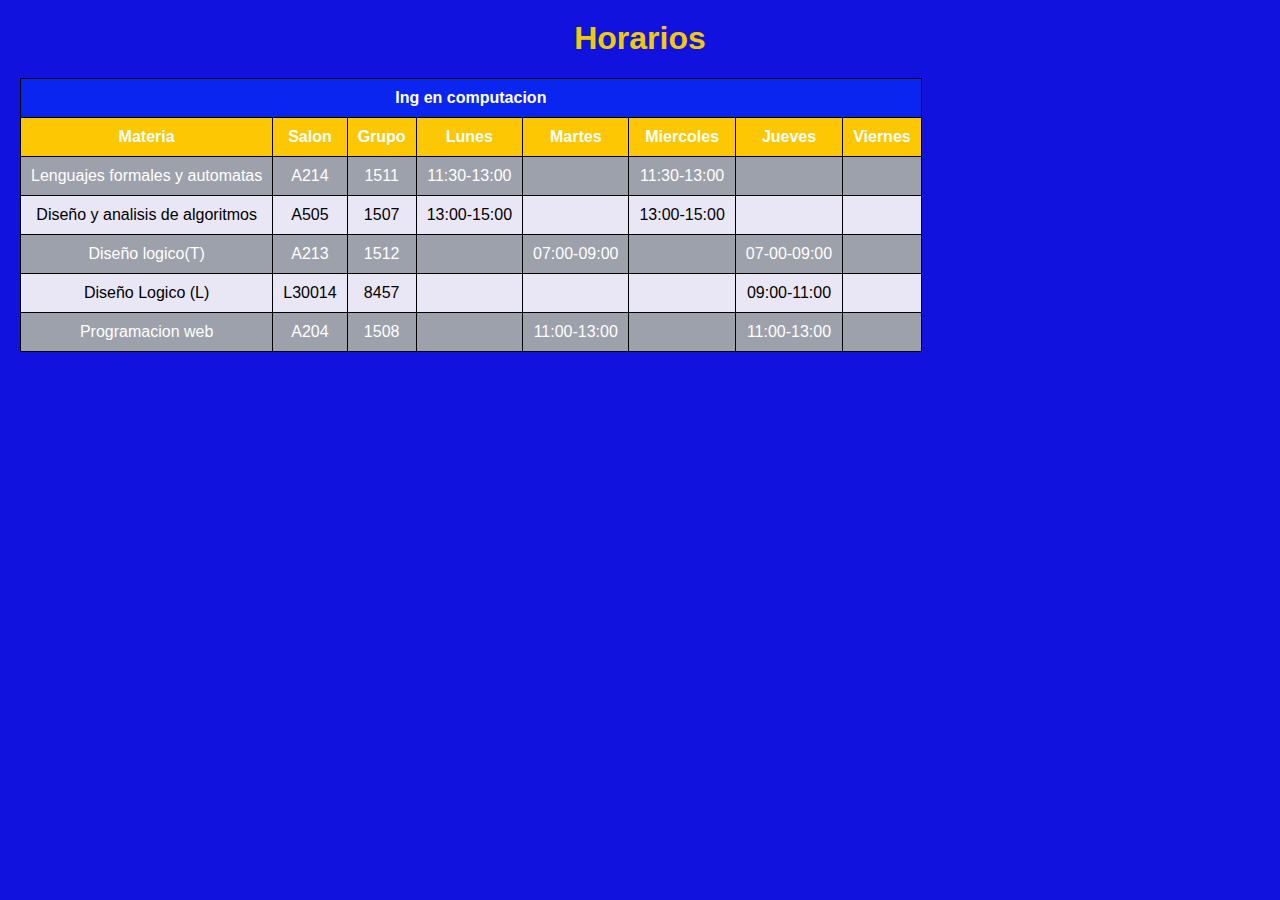
<file: Ejercicios_clase/Html/index.html>
<html lang="en">
<head>
    <meta charset="UTF-8">
    <meta name="viewport" content="width=device-width, initial-scale=1.0">
    <title>Tablas</title>
    <link rel="stylesheet" href="../css/styles.css">
</head>
<body>
    <header>
        <h1>Horarios</h1>
    </header>
     <main>
        <section>
            <table>
                <thead>
                    <tr>
                        <th id="Horarios" colspan="8">Ing en computacion</th>
                    </tr>
                    <tr id="Dias">
                        <th>Materia</th>
                        <th>Salon</th>
                        <th>Grupo</th>
                        <th>Lunes</th>
                        <th>Martes</th>
                        <th>Miercoles</th>
                        <th>Jueves</th>
                        <th>Viernes</th>

                    </tr>
                </thead>
                <tbody>
                    <tr id="Lenguajes">
                        <td>Lenguajes formales y automatas</td>
                        <td>A214</td>
                        <td>1511</td>
                        <td>11:30-13:00</td>
                        <td></td>
                        <td>11:30-13:00</td>
                        <td></td>
                        <td></td>

                    </tr>
                    <tr id="Algoritmos">
                        <td>Diseño y analisis de algoritmos</td>
                        <td>A505</td>
                        <td>1507</td>
                        <td>13:00-15:00</td>
                        <td></td>
                        <td>13:00-15:00</td>
                        <td></td>
                        <td></td>
                    </tr>
                    <tr id="DiseñoT">
                        <td>Diseño logico(T)</td>
                        <td>A213</td>
                        <td>1512</td>
                        <td></td>
                        <td>07:00-09:00</td>
                        <td></td>
                        <td>07-00-09:00</td>
                        <td></td>
                    </tr>
                    <tr id="DiseñoL">
                        <td>Diseño Logico (L)</td>
                        <td>L30014</td>
                        <td>8457</td>
                        <td></td>
                        <td></td>
                        <td></td>
                        <td>09:00-11:00</td>
                        <td></td>
                    </tr>
                    <tr id="ProgWeb">
                        <td>Programacion web</td>
                        <td>A204</td>
                        <td>1508</td>
                        <td></td>
                        <td>11:00-13:00</td>
                        <td></td>
                        <td>11:00-13:00</td>
                        <td></td>
                    </tr>

                </tbody>
            </table>
        </section>

      </main>
    
</body>
</html>
</file>
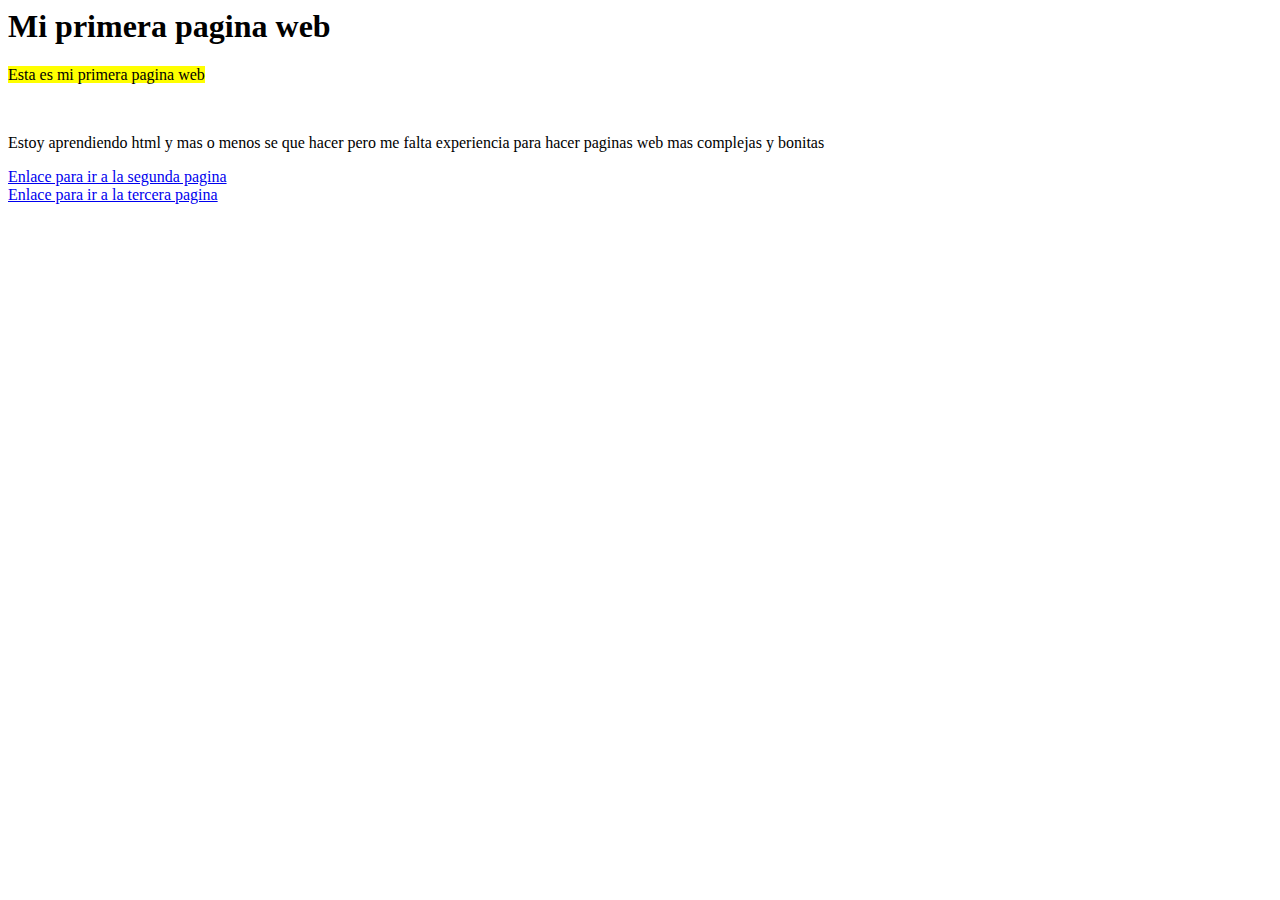
<file: Html/1Pagina.html>
<html lang="en">
<head>
    <meta charset="UTF-8">
    <meta name="viewport" content="width=device-width, initial-scale=1.0">
    <title>Primera pagina web</title>
    <link rel="shortcut icon" href="../favicon/favicon.ico" type="image/x-icon">
</head>
<body>
    
    <header>
        <h1>Mi primera pagina web</h1>
        
    </header>
    <section >
        <div>
             <p> <mark>Esta es mi primera pagina web</mark></p>
        <br>
        <p>Estoy aprendiendo html y mas o menos se que hacer pero me falta experiencia
        para hacer paginas web mas complejas y bonitas
        </p>
        </div>
       

    </section>
    <footer>
        <a href="./2Pagina.html" target="_blank">Enlace para ir a la segunda pagina</a>
        <br>
        <a href="./3Pagina.html " target="_blank">Enlace para ir a la tercera pagina </a>
    </footer>

    
</body>
</html>
</file>
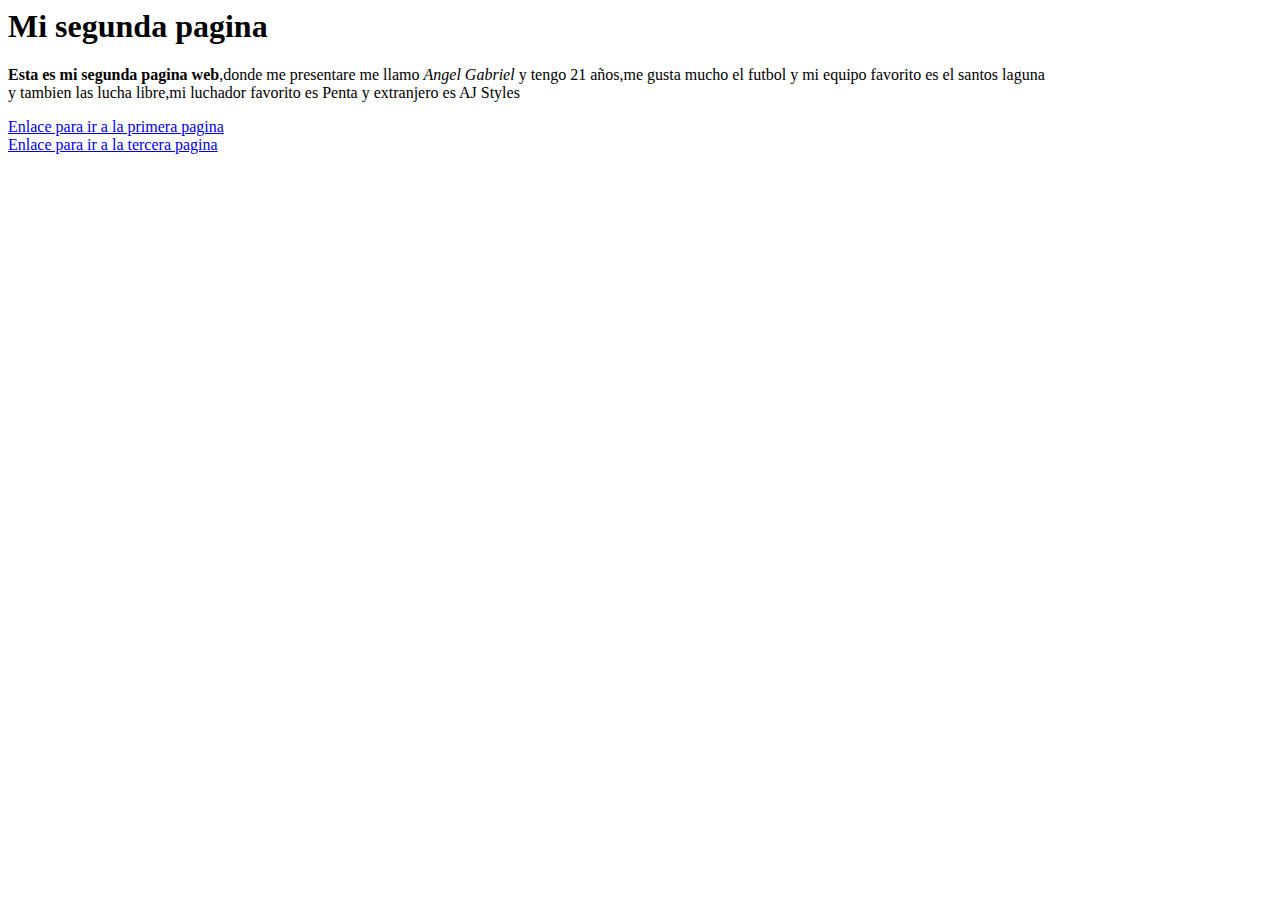
<file: Html/2Pagina.html>
<html lang="en">
<head>
    <meta charset="UTF-8">
    <meta name="viewport" content="width=device-width, initial-scale=1.0">
    <title>Segunda pagina web</title>
    <link rel="shortcut icon" href="..//favicon/wwe.ico" type="image/x-icon">
</head>
<body>
    <header>
        <h1>Mi segunda pagina</h1>
        
    </header>
    <section >
        <div>
        <p> <b>Esta es mi segunda pagina web</b>,donde me presentare me llamo <em>Angel Gabriel</em>
        y tengo 21 años,me gusta  mucho el futbol y mi equipo favorito es el santos laguna <br>
        y tambien las lucha libre,mi luchador favorito es Penta y extranjero es AJ Styles

        </p>
        </div>
       

    </section>
    <footer>
        <a href="./1Pagina.html" target="_blank">Enlace para ir a la primera pagina</a>
        <br>
        <a href="./3Pagina.html " target="_blank">Enlace para ir a la tercera pagina </a>
    </footer>
    
</body>
</html>
</file>
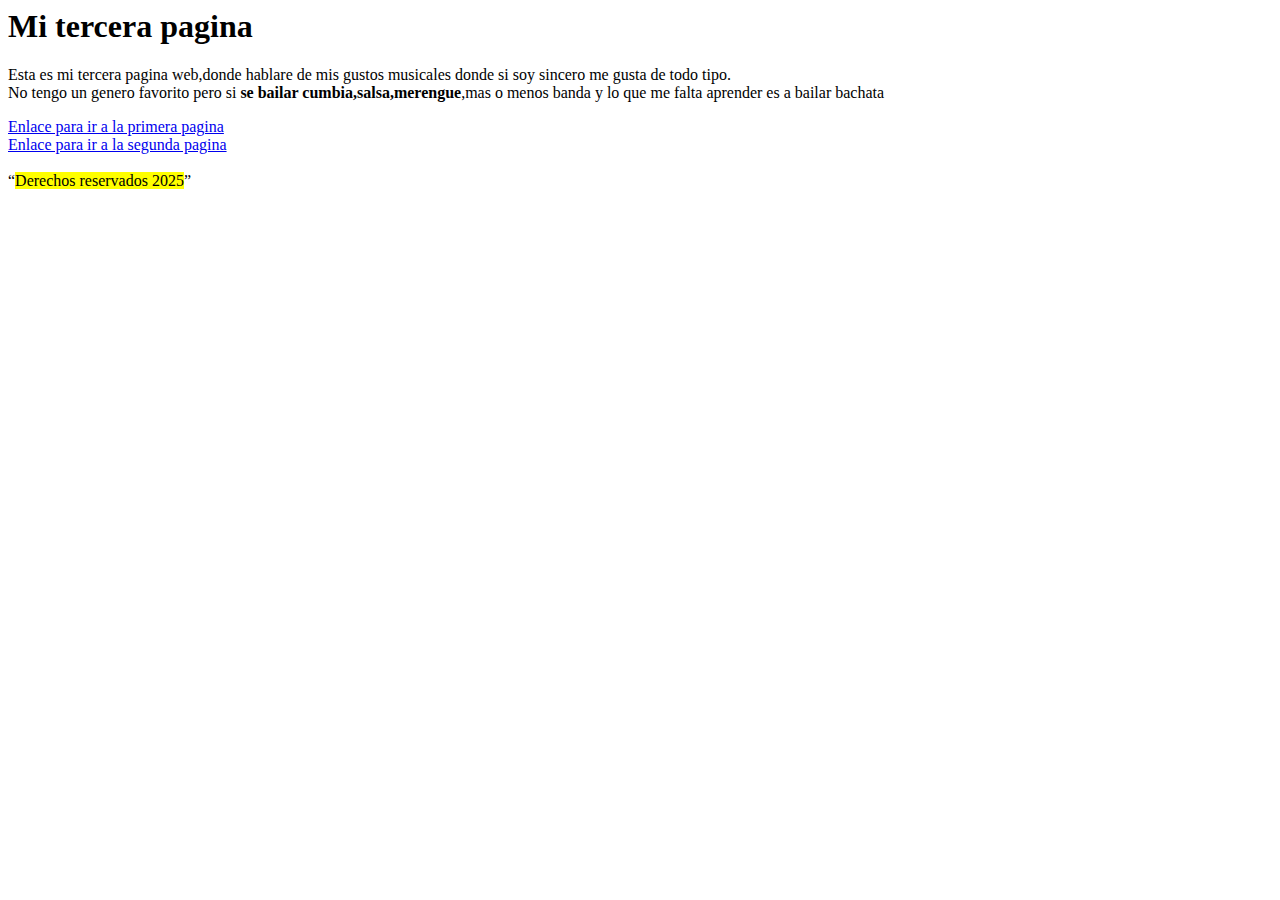
<file: Html/3Pagina.html>
<html lang="en">
<head>
    <meta charset="UTF-8">
    <meta name="viewport" content="width=device-width, initial-scale=1.0">
    <title>Tercera pagina web</title>
</head>
<body>
    <header>
        <h1>Mi tercera pagina</h1>
        
    </header>
    <section >
        <div>
        <p>Esta es mi tercera pagina web,donde hablare de mis gustos musicales donde si soy sincero me gusta de todo tipo.<br> No tengo un genero favorito pero si <b>se bailar cumbia,salsa,merengue</b>,mas o menos banda y lo que me falta aprender es a bailar bachata<br>
        </p>
        </div>
       

    </section>
    <footer>
        <a href="./1Pagina.html" target="_blank">Enlace para ir a la primera pagina</a>
        <br>
        <a href="./2Pagina.html " target="_blank">Enlace para ir a la segunda pagina </a>
        <br>
        <br>
        <q><mark>Derechos reservados 2025</mark></q>
    </footer>
    
</body>
</html>
</file>
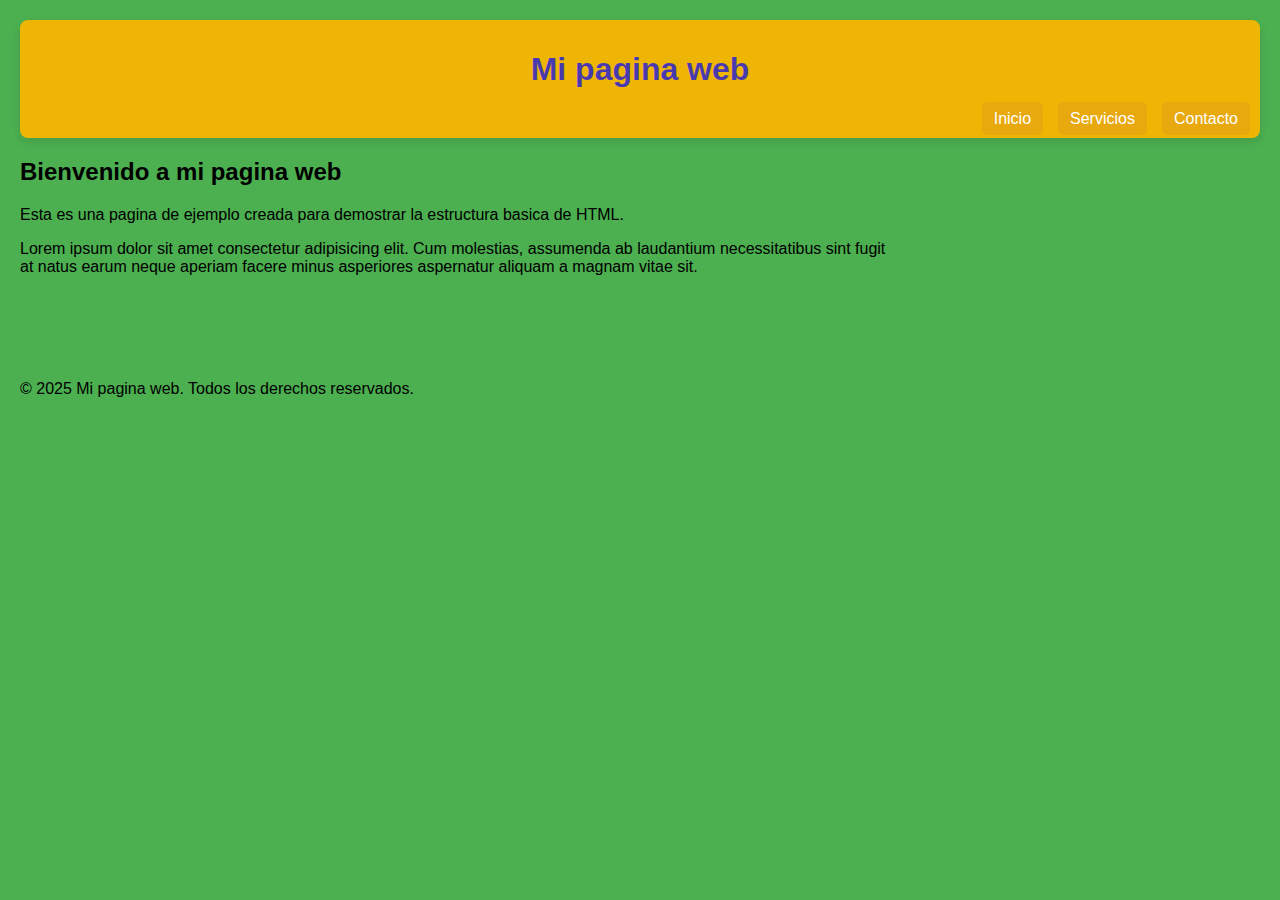
<file: Ejercicios_clase/Html/index2.html>
<html lang="en">
<head>
    <meta charset="UTF-8">
    <meta name="viewport" content="width=device-width, initial-scale=1.0">
    <title>My Page web</title>
    <link rel="stylesheet" href="../css/styles2.css">

</head>
<body>
    <header>
        <div class="contenedor">
            <h1>Mi pagina web</h1>
            <nav >
                <ul>
                    <li><a href="#" text class="inicio">Inicio</a></li>
                    <li><a href="#">Servicios</a></li>
                    <li><a href="#">Contacto</a></li>
                </ul>
               
            </nav>
        </div>
    </header>
    <main>
        <section>
            <h2>Bienvenido a mi pagina web</h2>
            <p>Esta es una pagina de ejemplo creada para demostrar la estructura basica de HTML.</p>

        </section>
        <section>
            <p>Lorem ipsum dolor sit amet consectetur adipisicing elit. Cum molestias, assumenda ab laudantium necessitatibus sint fugit <br> at natus earum neque aperiam facere minus asperiores aspernatur aliquam a magnam vitae sit.</p>
        </section>
    </main>
    <br>
    <br>
    <br>
    <br>
    <footer>
        <p>&copy; 2025 Mi pagina web. Todos los derechos reservados.</p>
</body>
</html>
</file>
<file: Ejercicios_clase/css/styles.css>
body{
    font-family: Arial, sans-serif;
    margin: 20px;
    background-color: #f4f4f4;
    background-color: rgb(18, 18, 222);
}
header{
    text-align: center;
    margin-bottom: 20px;
    color: rgb(240, 202, 10);

}
table,th,td{
    border: 1px solid black;
    border-collapse: collapse;
    padding: 10px;
    text-align: center;
    
}
#Horarios{
    background-color: rgb(10, 37, 240);
    color: white;
}
 #Dias{
   
  background-color:rgb(253, 199, 3) ;
    color: white;
}
#Lenguajes{
    background-color: rgba(167, 171, 167, 0.932);
    color: white;
}
#Algoritmos{
    background-color: rgba(249, 246, 246, 0.932);
    color: black;
}
#DiseñoT{
    background-color: rgba(167, 171, 167, 0.932);
    color: white;
}
#DiseñoL{
    background-color: rgba(249, 246, 246, 0.932);
    color: black;
}
#ProgWeb{
    background-color: rgba(167, 171, 167, 0.932);
    color: white;
}
</file>
<file: Ejercicios_clase/css/styles2.css>
body{
    font-family: Arial, sans-serif;
    margin: 20px;
    padding: auto;
    background-color: #4CAF50;
}

.contenedor{
   color: rgba(17, 17, 231, 0.756);
   margin: auto;
    padding: 10px;
    background-color: #efb504;  
    border-radius: 8px;
    box-shadow: 0 4px 8px rgba(0, 0, 0, 0.1);
    text-align: center;
}
nav ul {
    list-style: none;   /* quita los puntitos */
    margin: 0;
    padding: 0;
    display: flex;      /* los pone en línea */
    justify-content: flex-end; /* los manda a la derecha */
    gap: 15px;          /* espacio entre los enlaces */
}

nav ul li a {
    text-decoration: none; 
    color: white;
    background-color: rgba(231, 167, 17, 0.9);
    padding: 8px 12px;
    border-radius: 5px;
    transition: 0.3s;
}

nav ul li a:hover {
    background-color: rgb(51, 0, 255);
}
</file>
